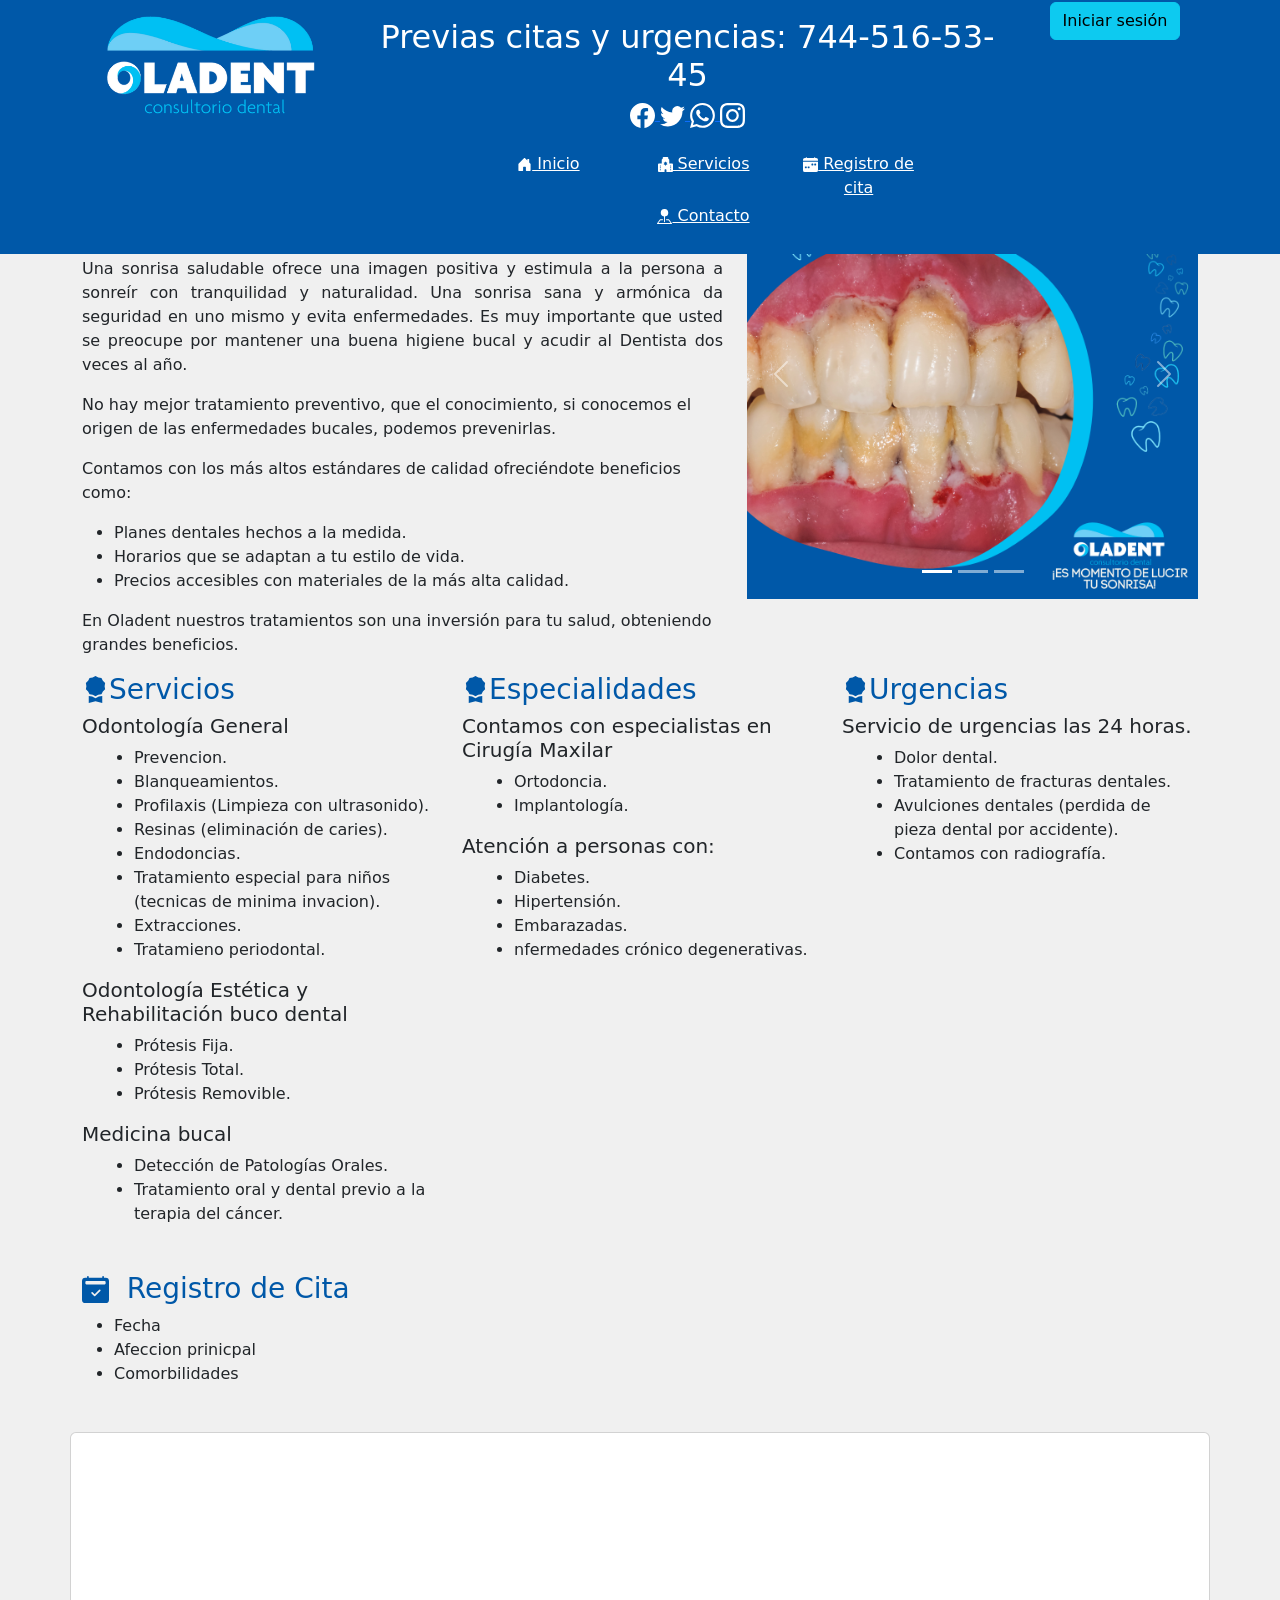
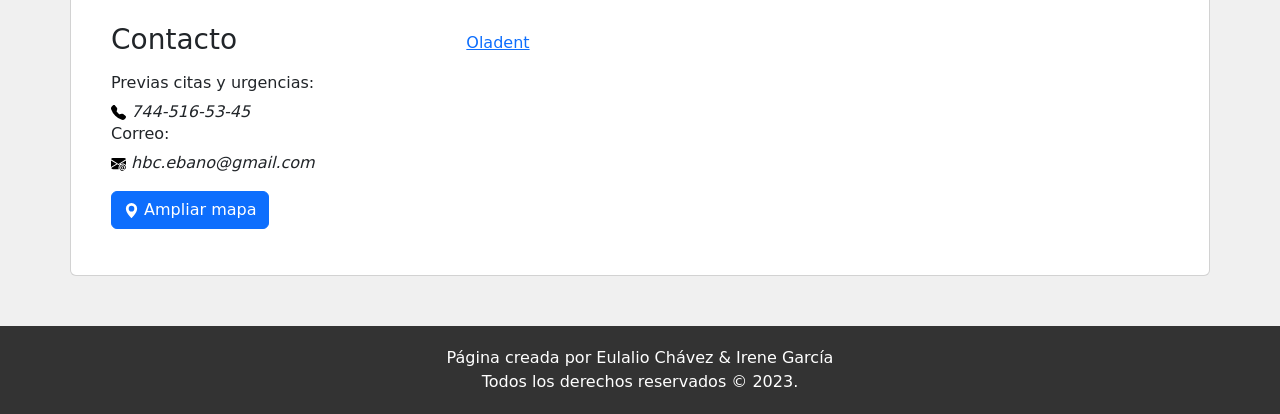
<file: Oladent/index.html>
<!DOCTYPE html>
<html lang="es">

<head>
  <meta charset="UTF-8">
  <meta name="viewport" content="width=device-width, initial-scale=1" />
  <title>Consultorio Dental Oladent - Acapulco, Guerrero</title>
  <link rel="icon"
    href="https://scontent.ftlc3-1.fna.fbcdn.net/v/t1.6435-9/53030578_1215187741973493_5310230597644320768_n.jpg?_nc_cat=100&cb=99be929b-3346023f&ccb=1-7&_nc_sid=174925&_nc_eui2=AeGfjtwN5ZHBKJoYBQewWxop9Vloci_d9Gf1WWhyL930ZwHUYcrVLIwqbk11WwtcwMM&_nc_ohc=yNdTj4Z4i1UAX-fJBQN&_nc_ht=scontent.ftlc3-1.fna&oh=00_AfA3gveQZk7fjEK9WUOevzOK9JxbK1-MKFplR1JdJSWZdQ&oe=64CE91ED">
  <link rel="stylesheet" type="text/css" href="main.css">
  <link href="https://cdn.jsdelivr.net/npm/bootstrap@5.3.0/dist/css/bootstrap.min.css" rel="stylesheet"
    integrity="sha384-9ndCyUaIbzAi2FUVXJi0CjmCapSmO7SnpJef0486qhLnuZ2cdeRhO02iuK6FUUVM" crossorigin="anonymous">
  <script src="https://cdn.jsdelivr.net/npm/bootstrap@5.3.0/dist/js/bootstrap.bundle.min.js"
    integrity="sha384-geWF76RCwLtnZ8qwWowPQNguL3RmwHVBC9FhGdlKrxdiJJigb/j/68SIy3Te4Bkz"
    crossorigin="anonymous"></script>
  <script src="https://cdn.jsdelivr.net/npm/@popperjs/core@2.11.8/dist/umd/popper.min.js"
    integrity="sha384-I7E8VVD/ismYTF4hNIPjVp/Zjvgyol6VFvRkX/vR+Vc4jQkC+hVqc2pM8ODewa9r"
    crossorigin="anonymous"></script>
  <script src="https://cdn.jsdelivr.net/npm/bootstrap@5.3.0/dist/js/bootstrap.min.js"
    integrity="sha384-fbbOQedDUMZZ5KreZpsbe1LCZPVmfTnH7ois6mU1QK+m14rQ1l2bGBq41eYeM/fS"
    crossorigin="anonymous"></script>
    <script src="utils/BD.js"></script>
    <script src="clases/Usuario.js"></script>
    <script src="utils/funciones.js"></script>
    <script src="main.js" defer></script>
</head>

<body id="inicio">
  <!-- Plugin facebook -->
  <div id="fb-root"></div>
  <script async defer crossorigin="anonymous" src="https://connect.facebook.net/es_LA/sdk.js#xfbml=1&version=v17.0"
    nonce="Nx0LehH4"></script>
  <!-- Encabezado de la pagina con logos y social media -->
  <header class="fixed-top">
    <div class="container text-center">
      <div class="row">
        <div class="col-3"><img src="./img/oladent_logo.png" class="imglogo" alt="Logo oladent">
        </div>
        <!-- información de citas -->
        <div class="col-7 align-content-between">
          </p>
          <h2 class="htext">Previas citas y urgencias: 744-516-53-45</h2>
          <a href="https://www.facebook.com/OlaDentMx/" title="facebook">
            <svg xmlns="http://www.w3.org/2000/svg" fill="white" class="bi bi-facebook redes_sociales"
              viewBox="0 0 16 16">
              <path
                d="M16 8.049c0-4.446-3.582-8.05-8-8.05C3.58 0-.002 3.603-.002 8.05c0 4.017 2.926 7.347 6.75 7.951v-5.625h-2.03V8.05H6.75V6.275c0-2.017 1.195-3.131 3.022-3.131.876 0 1.791.157 1.791.157v1.98h-1.009c-.993 0-1.303.621-1.303 1.258v1.51h2.218l-.354 2.326H9.25V16c3.824-.604 6.75-3.934 6.75-7.951z" />
            </svg>
          </a>
          <a href="https://twitter.com/olaDent18" title="twitter">
            <svg xmlns="http://www.w3.org/2000/svg" fill="white" class="bi bi-twitter redes_sociales"
              viewBox="0 0 16 16">
              <path
                d="M5.026 15c6.038 0 9.341-5.003 9.341-9.334 0-.14 0-.282-.006-.422A6.685 6.685 0 0 0 16 3.542a6.658 6.658 0 0 1-1.889.518 3.301 3.301 0 0 0 1.447-1.817 6.533 6.533 0 0 1-2.087.793A3.286 3.286 0 0 0 7.875 6.03a9.325 9.325 0 0 1-6.767-3.429 3.289 3.289 0 0 0 1.018 4.382A3.323 3.323 0 0 1 .64 6.575v.045a3.288 3.288 0 0 0 2.632 3.218 3.203 3.203 0 0 1-.865.115 3.23 3.23 0 0 1-.614-.057 3.283 3.283 0 0 0 3.067 2.277A6.588 6.588 0 0 1 .78 13.58a6.32 6.32 0 0 1-.78-.045A9.344 9.344 0 0 0 5.026 15z" />
            </svg>
          </a>
          <a href="https://wa.me/527445165345" title="whatsapp: +7445165345">
            <svg xmlns="http://www.w3.org/2000/svg" fill="white" class="bi bi-whatsapp redes_sociales"
              viewBox="0 0 16 16">
              <path
                d="M13.601 2.326A7.854 7.854 0 0 0 7.994 0C3.627 0 .068 3.558.064 7.926c0 1.399.366 2.76 1.057 3.965L0 16l4.204-1.102a7.933 7.933 0 0 0 3.79.965h.004c4.368 0 7.926-3.558 7.93-7.93A7.898 7.898 0 0 0 13.6 2.326zM7.994 14.521a6.573 6.573 0 0 1-3.356-.92l-.24-.144-2.494.654.666-2.433-.156-.251a6.56 6.56 0 0 1-1.007-3.505c0-3.626 2.957-6.584 6.591-6.584a6.56 6.56 0 0 1 4.66 1.931 6.557 6.557 0 0 1 1.928 4.66c-.004 3.639-2.961 6.592-6.592 6.592zm3.615-4.934c-.197-.099-1.17-.578-1.353-.646-.182-.065-.315-.099-.445.099-.133.197-.513.646-.627.775-.114.133-.232.148-.43.05-.197-.1-.836-.308-1.592-.985-.59-.525-.985-1.175-1.103-1.372-.114-.198-.011-.304.088-.403.087-.088.197-.232.296-.346.1-.114.133-.198.198-.33.065-.134.034-.248-.015-.347-.05-.099-.445-1.076-.612-1.47-.16-.389-.323-.335-.445-.34-.114-.007-.247-.007-.38-.007a.729.729 0 0 0-.529.247c-.182.198-.691.677-.691 1.654 0 .977.71 1.916.81 2.049.098.133 1.394 2.132 3.383 2.992.47.205.84.326 1.129.418.475.152.904.129 1.246.08.38-.058 1.171-.48 1.338-.943.164-.464.164-.86.114-.943-.049-.084-.182-.133-.38-.232z" />
            </svg>
          </a>
          <a href="#instagram" title="instagram">
            <svg xmlns="http://www.w3.org/2000/svg" fill="white" class="bi bi-instagram redes_sociales"
              viewBox="0 0 16 16">
              <path
                d="M8 0C5.829 0 5.556.01 4.703.048 3.85.088 3.269.222 2.76.42a3.917 3.917 0 0 0-1.417.923A3.927 3.927 0 0 0 .42 2.76C.222 3.268.087 3.85.048 4.7.01 5.555 0 5.827 0 8.001c0 2.172.01 2.444.048 3.297.04.852.174 1.433.372 1.942.205.526.478.972.923 1.417.444.445.89.719 1.416.923.51.198 1.09.333 1.942.372C5.555 15.99 5.827 16 8 16s2.444-.01 3.298-.048c.851-.04 1.434-.174 1.943-.372a3.916 3.916 0 0 0 1.416-.923c.445-.445.718-.891.923-1.417.197-.509.332-1.09.372-1.942C15.99 10.445 16 10.173 16 8s-.01-2.445-.048-3.299c-.04-.851-.175-1.433-.372-1.941a3.926 3.926 0 0 0-.923-1.417A3.911 3.911 0 0 0 13.24.42c-.51-.198-1.092-.333-1.943-.372C10.443.01 10.172 0 7.998 0h.003zm-.717 1.442h.718c2.136 0 2.389.007 3.232.046.78.035 1.204.166 1.486.275.373.145.64.319.92.599.28.28.453.546.598.92.11.281.24.705.275 1.485.039.843.047 1.096.047 3.231s-.008 2.389-.047 3.232c-.035.78-.166 1.203-.275 1.485a2.47 2.47 0 0 1-.599.919c-.28.28-.546.453-.92.598-.28.11-.704.24-1.485.276-.843.038-1.096.047-3.232.047s-2.39-.009-3.233-.047c-.78-.036-1.203-.166-1.485-.276a2.478 2.478 0 0 1-.92-.598 2.48 2.48 0 0 1-.6-.92c-.109-.281-.24-.705-.275-1.485-.038-.843-.046-1.096-.046-3.233 0-2.136.008-2.388.046-3.231.036-.78.166-1.204.276-1.486.145-.373.319-.64.599-.92.28-.28.546-.453.92-.598.282-.11.705-.24 1.485-.276.738-.034 1.024-.044 2.515-.045v.002zm4.988 1.328a.96.96 0 1 0 0 1.92.96.96 0 0 0 0-1.92zm-4.27 1.122a4.109 4.109 0 1 0 0 8.217 4.109 4.109 0 0 0 0-8.217zm0 1.441a2.667 2.667 0 1 1 0 5.334 2.667 2.667 0 0 1 0-5.334z" />
            </svg>
          </a>
          </p>
          <!-- Menú -->
          <nav>
            <ul>
              <li class="menu">
                <a href="#inicio" class="htext icon-link-hover"
                  style="--bs-icon-link-transform: translate3d(0, -.125rem, 0);">
                  <svg xmlns="http://www.w3.org/2000/svg" fill="currentColor" class="bi bi-house-door-fill icono_body"
                    viewBox="0 0 16 16">
                    <path
                      d="M6.5 14.5v-3.505c0-.245.25-.495.5-.495h2c.25 0 .5.25.5.5v3.5a.5.5 0 0 0 .5.5h4a.5.5 0 0 0 .5-.5v-7a.5.5 0 0 0-.146-.354L13 5.793V2.5a.5.5 0 0 0-.5-.5h-1a.5.5 0 0 0-.5.5v1.293L8.354 1.146a.5.5 0 0 0-.708 0l-6 6A.5.5 0 0 0 1.5 7.5v7a.5.5 0 0 0 .5.5h4a.5.5 0 0 0 .5-.5Z" />
                  </svg>&nbsp;Inicio
                </a>
              </li>
              <li class="menu">
                <a href="#servicios" class="htext icon-link-hover"
                  style="--bs-icon-link-transform: translate3d(0, -.125rem, 0);">
                  <svg xmlns="http://www.w3.org/2000/svg" fill="currentColor" class="bi bi-hospital-fill icono_body"
                    viewBox="0 0 16 16">
                    <path
                      d="M6 0a1 1 0 0 0-1 1v1a1 1 0 0 0-1 1v4H1a1 1 0 0 0-1 1v7a1 1 0 0 0 1 1h6v-2.5a.5.5 0 0 1 .5-.5h1a.5.5 0 0 1 .5.5V16h6a1 1 0 0 0 1-1V8a1 1 0 0 0-1-1h-3V3a1 1 0 0 0-1-1V1a1 1 0 0 0-1-1H6Zm2.5 5.034v1.1l.953-.55.5.867L9 7l.953.55-.5.866-.953-.55v1.1h-1v-1.1l-.953.55-.5-.866L7 7l-.953-.55.5-.866.953.55v-1.1h1ZM2.25 9h.5a.25.25 0 0 1 .25.25v.5a.25.25 0 0 1-.25.25h-.5A.25.25 0 0 1 2 9.75v-.5A.25.25 0 0 1 2.25 9Zm0 2h.5a.25.25 0 0 1 .25.25v.5a.25.25 0 0 1-.25.25h-.5a.25.25 0 0 1-.25-.25v-.5a.25.25 0 0 1 .25-.25ZM2 13.25a.25.25 0 0 1 .25-.25h.5a.25.25 0 0 1 .25.25v.5a.25.25 0 0 1-.25.25h-.5a.25.25 0 0 1-.25-.25v-.5ZM13.25 9h.5a.25.25 0 0 1 .25.25v.5a.25.25 0 0 1-.25.25h-.5a.25.25 0 0 1-.25-.25v-.5a.25.25 0 0 1 .25-.25ZM13 11.25a.25.25 0 0 1 .25-.25h.5a.25.25 0 0 1 .25.25v.5a.25.25 0 0 1-.25.25h-.5a.25.25 0 0 1-.25-.25v-.5Zm.25 1.75h.5a.25.25 0 0 1 .25.25v.5a.25.25 0 0 1-.25.25h-.5a.25.25 0 0 1-.25-.25v-.5a.25.25 0 0 1 .25-.25Z" />
                  </svg>&nbsp;Servicios</a>
              </li>
              <li class="menu">
                <a href="#registrodecita" class="htext icon-link-hover"
                  style="--bs-icon-link-transform: translate3d(0, -.125rem, 0);">
                  <svg xmlns="http://www.w3.org/2000/svg" fill="currentColor"
                    class="bi bi-calendar-week-fill icono_body" viewBox="0 0 16 16">
                    <path
                      d="M4 .5a.5.5 0 0 0-1 0V1H2a2 2 0 0 0-2 2v1h16V3a2 2 0 0 0-2-2h-1V.5a.5.5 0 0 0-1 0V1H4V.5zM16 14V5H0v9a2 2 0 0 0 2 2h12a2 2 0 0 0 2-2zM9.5 7h1a.5.5 0 0 1 .5.5v1a.5.5 0 0 1-.5.5h-1a.5.5 0 0 1-.5-.5v-1a.5.5 0 0 1 .5-.5zm3 0h1a.5.5 0 0 1 .5.5v1a.5.5 0 0 1-.5.5h-1a.5.5 0 0 1-.5-.5v-1a.5.5 0 0 1 .5-.5zM2 10.5a.5.5 0 0 1 .5-.5h1a.5.5 0 0 1 .5.5v1a.5.5 0 0 1-.5.5h-1a.5.5 0 0 1-.5-.5v-1zm3.5-.5h1a.5.5 0 0 1 .5.5v1a.5.5 0 0 1-.5.5h-1a.5.5 0 0 1-.5-.5v-1a.5.5 0 0 1 .5-.5z" />
                  </svg>&nbsp;Registro de cita</a>
              </li>
              <li class="menu">
                <a href="#contacto" class="htext icon-link-hover"
                  style="--bs-icon-link-transform: translate3d(0, -.125rem, 0);">
                  <svg xmlns="http://www.w3.org/2000/svg" fill="currentColor" class="bi bi-pin-map-fill icono_body"
                    viewBox="0 0 16 16">
                    <path fill-rule="evenodd"
                      d="M3.1 11.2a.5.5 0 0 1 .4-.2H6a.5.5 0 0 1 0 1H3.75L1.5 15h13l-2.25-3H10a.5.5 0 0 1 0-1h2.5a.5.5 0 0 1 .4.2l3 4a.5.5 0 0 1-.4.8H.5a.5.5 0 0 1-.4-.8l3-4z" />
                    <path fill-rule="evenodd"
                      d="M4 4a4 4 0 1 1 4.5 3.969V13.5a.5.5 0 0 1-1 0V7.97A4 4 0 0 1 4 3.999z" />
                  </svg>&nbsp;Contacto</a>
              </li>
            </ul>
          </nav>
        </div>
        <div class="col-2 align-content-between">
        <!-- botón inicio de sesión -->
        <section id="logOn">
        <button id="ModalSesion" type="button" class="btn btn-info" data-bs-toggle="modal" data-bs-target="#staticBackdrop" value="Login">Iniciar sesión</button>
        </section></p>
        <section id="perfil"></section>
                <section id="logout">
                    <button id="act_logout"  class="btn btn-danger" >Cerrar sesión</button>
                </section>
        
      </div>
      </div>
    </div>
    </div>
  </header>

  <main>
      <!-- Ventana Modal para inicio de sesión-->
      <div class="modal fade" id="staticBackdrop" data-bs-backdrop="static" data-bs-keyboard="false" tabindex="-1" aria-labelledby="staticBackdropLabel" aria-hidden="true">
        <div class="modal-dialog modal-dialog-centered">
          <div class="modal-content">
            <div class="modal-header">
              <h1 class="modal-title fs-5" id="staticBackdropLabel">Iniciar sesión</h1>
              <button type="button" class="btn-close" data-bs-dismiss="modal" aria-label="Close"></button>
            </div>
            <div class="modal-body">
              <section id="root">
                <div>
                    <form id="login">
                        <label for="user">Usuario:</label>
                        <input type="text"  class="form-control" name="user" placeholder="Usuario" aria-label="Usuario"></p>
                        <label for="pass">Password:</label>
                        <input type="password" class="form-control" name="pass"  placeholder="Contraseña" aria-label="Contraseña"></p>
                        <input type="submit"  class="btn btn-success" value="Login">
                        <div id="areaMensajes"></div>
                    </form>
                </div>
                <section id="perfil"></section>
                <section id="logout">
                    <button id="act_logout"  class="btn btn-danger" >Cerrar Sesión</button>
                </section>
            </section>
            </div>
          </div>
        </div>
      </div>

    <!-- Introduccion de la pagina -->
    <div class="container">
      <div class="row">
        <div class="col-sm-7">
          <h2>Bienvenido al Consultorio Dental Oladent</h2>
          <p>La sonrisa es uno de los factores estéticos más importantes de una persona. Una sonrisa saludable ofrece
            una imagen positiva y estimula a la persona a sonreír con tranquilidad y naturalidad. Una sonrisa sana y
            armónica da seguridad en uno mismo y evita enfermedades. Es muy importante que usted se preocupe por
            mantener una buena higiene bucal y acudir al Dentista dos veces al año.
          </p>
          No hay mejor tratamiento preventivo, que el conocimiento, si conocemos el origen de las enfermedades bucales,
          podemos prevenirlas.
          </p>
          Contamos con los más altos estándares de calidad ofreciéndote beneficios como:
          </p>
          <ul>
            <li>Planes dentales hechos a la medida.</li>
            <li>Horarios que se adaptan a tu estilo de vida.</li>
            <li>Precios accesibles con materiales de la más alta calidad.</li>
          </ul>
          En Oladent nuestros tratamientos son una inversión para tu salud, obteniendo grandes beneficios.</p>
        </div>
        <!-- Carrusel -->
        <section class="col-sm-5">
          <div id="carouselExampleIndicators" class="carousel slide" data-bs-ride="carousel">
            <div class="carousel-indicators">
              <button type="button" data-bs-target="#carouselExampleIndicators" data-bs-slide-to="0" class="active"
                aria-current="true" aria-label="Slide 1"></button>
              <button type="button" data-bs-target="#carouselExampleIndicators" data-bs-slide-to="1"
                aria-label="Slide 2"></button>
              <button type="button" data-bs-target="#carouselExampleIndicators" data-bs-slide-to="2"
                aria-label="Slide 3"></button>
            </div>
            <div class="carousel-inner">
              <div class="carousel-item active">
                <img src="./img/carrusel/12.png" class="d-block w-100" alt="Tratamiento para periodontitis">
              </div>
              <div class="carousel-item">
                <img src="./img/carrusel/2.png" class="d-block w-100" alt="Urgencias dentales">
              </div>
              <div class="carousel-item">
                <img src="./img/carrusel/6.png" class="d-block w-100" alt="Carillas dentales">
              </div>
            </div>
            <button class="carousel-control-prev" type="button" data-bs-target="#carouselExampleIndicators"
              data-bs-slide="prev">
              <span class="carousel-control-prev-icon" aria-hidden="true"></span>
              <span class="visually-hidden">Anterior</span>
            </button>
            <button class="carousel-control-next" type="button" data-bs-target="#carouselExampleIndicators"
              data-bs-slide="next">
              <span class="carousel-control-next-icon" aria-hidden="true"></span>
              <span class="visually-hidden">Siguiente</span>
            </button>
          </div>
        </section>
      </div>
    </div>
    <!-- Descripción de servicios -->
    <section id="servicios" class="container">
      <div class="row">
        <div class="col-sm-4">
          <h3 class="color_titulos_body">
            <svg xmlns="http://www.w3.org/2000/svg" fill="currentColor" class="bi bi-award-fill icono_titulos"
              viewBox="0 0 16 16">
              <path
                d="m8 0 1.669.864 1.858.282.842 1.68 1.337 1.32L13.4 6l.306 1.854-1.337 1.32-.842 1.68-1.858.282L8 12l-1.669-.864-1.858-.282-.842-1.68-1.337-1.32L2.6 6l-.306-1.854 1.337-1.32.842-1.68L6.331.864 8 0z" />
              <path d="M4 11.794V16l4-1 4 1v-4.206l-2.018.306L8 13.126 6.018 12.1 4 11.794z" />
            </svg> Servicios
          </h3>
          <!-- Parte de Odontologia general -->
          <h5>Odontología General</h5>
          <ul>
            <li>Prevencion.</li>
            <li>Blanqueamientos.</li>
            <li>Profilaxis (Limpieza con ultrasonido).</li>
            <li>Resinas (eliminación de caries).</li>
            <li>Endodoncias.</li>
            <li>Tratamiento especial para niños (tecnicas de minima invacion).</li>
            <li>Extracciones.</li>
            <li>Tratamieno periodontal.</li>
          </ul>
          <!-- Parte de odontología estetica -->
          <h5>Odontología Estética y Rehabilitación buco dental</h5>
          <ul>
            <li>Prótesis Fija.</li>
            <li>Prótesis Total.</li>
            <li>Prótesis Removible.</li>
          </ul>
          <!-- Parte de medician bucal -->
          <h5>Medicina bucal</h5>
          <ul>
            <li>Detección de Patologías Orales.</li>
            <li>Tratamiento oral y dental previo a la terapia del cáncer.</li>
          </ul>
        </div>
        <!-- Especialidades -->
        <div class="col-sm-4">
          <h3 class="color_titulos_body">
            <svg xmlns="http://www.w3.org/2000/svg" fill="currentColor" class="bi bi-award-fill icono_titulos"
              viewBox="0 0 16 16">
              <path
                d="m8 0 1.669.864 1.858.282.842 1.68 1.337 1.32L13.4 6l.306 1.854-1.337 1.32-.842 1.68-1.858.282L8 12l-1.669-.864-1.858-.282-.842-1.68-1.337-1.32L2.6 6l-.306-1.854 1.337-1.32.842-1.68L6.331.864 8 0z" />
              <path d="M4 11.794V16l4-1 4 1v-4.206l-2.018.306L8 13.126 6.018 12.1 4 11.794z" />
            </svg> Especialidades
          </h3>
          <h5>Contamos con especialistas en Cirugía Maxilar</h5>
          <ul>
            <li>Ortodoncia.</li>
            <li>Implantología.</li>
          </ul>
          <h5>Atención a personas con:</h5>
          <ul>
            <li>Diabetes.</li>
            <li>Hipertensión.</li>
            <li>Embarazadas.</li>
            <li>nfermedades crónico degenerativas.</li>
          </ul>
        </div>
        <!-- Urgencias -->
        <div class="col-sm-4">
          <h3 class="color_titulos_body">
            <svg xmlns="http://www.w3.org/2000/svg" fill="currentColor" class="bi bi-award-fill icono_titulos"
              viewBox="0 0 16 16">
              <path
                d="m8 0 1.669.864 1.858.282.842 1.68 1.337 1.32L13.4 6l.306 1.854-1.337 1.32-.842 1.68-1.858.282L8 12l-1.669-.864-1.858-.282-.842-1.68-1.337-1.32L2.6 6l-.306-1.854 1.337-1.32.842-1.68L6.331.864 8 0z" />
              <path d="M4 11.794V16l4-1 4 1v-4.206l-2.018.306L8 13.126 6.018 12.1 4 11.794z" />
            </svg> Urgencias
          </h3>
          <h5>Servicio de urgencias las 24 horas.</h5>
          <ul>
            <li>Dolor dental.</li>
            <li>Tratamiento de fracturas dentales.</li>
            <li>Avulciones dentales (perdida de pieza dental por accidente).</li>
            <li>Contamos con radiografía.</li>
          </ul>
        </div>
      </div>
    </section>
    <!-- Resgistro de citas -->
    <section id="registrodecita" class="container">
      <div class="row">
        <div class="col-sm-12">
          <h3 class="color_titulos_body">
            <svg xmlns="http://www.w3.org/2000/svg" fill="currentColor" class="bi bi-calendar2-check-fill icono_titulos"
              viewBox="0 0 16 16">
              <path
                d="M3.5 0a.5.5 0 0 1 .5.5V1h8V.5a.5.5 0 0 1 1 0V1h1a2 2 0 0 1 2 2v11a2 2 0 0 1-2 2H2a2 2 0 0 1-2-2V3a2 2 0 0 1 2-2h1V.5a.5.5 0 0 1 .5-.5zm9.954 3H2.545c-.3 0-.545.224-.545.5v1c0 .276.244.5.545.5h10.91c.3 0 .545-.224.545-.5v-1c0-.276-.244-.5-.546-.5zm-2.6 5.854a.5.5 0 0 0-.708-.708L7.5 10.793 6.354 9.646a.5.5 0 1 0-.708.708l1.5 1.5a.5.5 0 0 0 .708 0l3-3z" />
            </svg>&nbsp; Registro de Cita</h2>
            <ul>
              <li>Fecha</li>
              <li>Afeccion prinicpal</li>
              <li>Comorbilidades</li>
            </ul>
        </div>
      </div>
    </section>
    <!-- Contacto -->
    <section id="contacto" class="card contacto container"><br>
      <iframe
        src="https://www.google.com/maps/embed?pb=!1m18!1m12!1m3!1d3818.5148188039793!2d-99.8508675239366!3d16.850408883948!2m3!1f0!2f0!3f0!3m2!1i1024!2i768!4f13.1!3m3!1m2!1s0x85ca59cfc424c107%3A0xb9746451ab638afe!2sOlaDent!5e0!3m2!1ses-419!2smx!4v1689013289138!5m2!1ses-419!2smx"
        width="400" height="300" style="border:0;" allowfullscreen="" loading="lazy"
        referrerpolicy="no-referrer-when-downgrade" class="card-img-top" alt="dirección">
      </iframe>
      <section id="servicios" class="container">
        <div class="row">
          <div class="col-sm-4">
            <div class="card-body">
              <h3 class="card-title color_titulos_body">Contacto</h3>
              <p class="card-text">
              <h6>Previas citas y urgencias:</h6>
              <svg xmlns="http://www.w3.org/2000/svg" fill="black" class="bi bi-telephone-fill icono_body"
                viewBox="0 0 16 16">
                <path fill-rule="evenodd"
                  d="M1.885.511a1.745 1.745 0 0 1 2.61.163L6.29 2.98c.329.423.445.974.315 1.494l-.547 2.19a.678.678 0 0 0 .178.643l2.457 2.457a.678.678 0 0 0 .644.178l2.189-.547a1.745 1.745 0 0 1 1.494.315l2.306 1.794c.829.645.905 1.87.163 2.611l-1.034 1.034c-.74.74-1.846 1.065-2.877.702a18.634 18.634 0 0 1-7.01-4.42 18.634 18.634 0 0 1-4.42-7.009c-.362-1.03-.037-2.137.703-2.877L1.885.511z" />
              </svg>
              <i class="bi bi-telephone-fill">744-516-53-45</i>
              <h6>Correo:</h6>
              <svg xmlns="http://www.w3.org/2000/svg" fill="black" class="bi bi-envelope-at-fill icono_body"
                viewBox="0 0 16 16">
                <path
                  d="M2 2A2 2 0 0 0 .05 3.555L8 8.414l7.95-4.859A2 2 0 0 0 14 2H2Zm-2 9.8V4.698l5.803 3.546L0 11.801Zm6.761-2.97-6.57 4.026A2 2 0 0 0 2 14h6.256A4.493 4.493 0 0 1 8 12.5a4.49 4.49 0 0 1 1.606-3.446l-.367-.225L8 9.586l-1.239-.757ZM16 9.671V4.697l-5.803 3.546.338.208A4.482 4.482 0 0 1 12.5 8c1.414 0 2.675.652 3.5 1.671Z" />
                <path
                  d="M15.834 12.244c0 1.168-.577 2.025-1.587 2.025-.503 0-1.002-.228-1.12-.648h-.043c-.118.416-.543.643-1.015.643-.77 0-1.259-.542-1.259-1.434v-.529c0-.844.481-1.4 1.26-1.4.585 0 .87.333.953.63h.03v-.568h.905v2.19c0 .272.18.42.411.42.315 0 .639-.415.639-1.39v-.118c0-1.277-.95-2.326-2.484-2.326h-.04c-1.582 0-2.64 1.067-2.64 2.724v.157c0 1.867 1.237 2.654 2.57 2.654h.045c.507 0 .935-.07 1.18-.18v.731c-.219.1-.643.175-1.237.175h-.044C10.438 16 9 14.82 9 12.646v-.214C9 10.36 10.421 9 12.485 9h.035c2.12 0 3.314 1.43 3.314 3.034v.21Zm-4.04.21v.227c0 .586.227.8.581.8.31 0 .564-.17.564-.743v-.367c0-.516-.275-.708-.572-.708-.346 0-.573.245-.573.791Z" />
              </svg>
              <i class="bi bi-telephone-fill">hbc.ebano@gmail.com</i>
              </p>
              <!-- Botón para abrir maps en una ventana modal-->
              <button type="button" class="btn btn-primary" data-bs-toggle="modal" data-bs-target="#staticBackdrop1">
                <svg xmlns="http://www.w3.org/2000/svg" fill="white" class="bi bi-geo-alt-fill icono_body"
                  viewBox="0 0 16 16">
                  <path d="M8 16s6-5.686 6-10A6 6 0 0 0 2 6c0 4.314 6 10 6 10zm0-7a3 3 0 1 1 0-6 3 3 0 0 1 0 6z" />
                </svg>
                Ampliar mapa
              </button>
            </div>
          </div>
          <div class="col-sm-8">
            <br>
            <div class="fb-page" data-href="https://www.facebook.com/OlaDentMx" data-tabs="timeline" data-width="500"
              data-height="" data-small-header="false" data-adapt-container-width="true" data-hide-cover="false"
              data-show-facepile="true">
              <blockquote cite="https://www.facebook.com/OlaDentMx" class="fb-xfbml-parse-ignore"><a
                  href="https://www.facebook.com/OlaDentMx">Oladent</a></blockquote>
            </div>
          </div>
        </div>
      </section>




      <!-- Ventana Modal -->
      <div class="modal fade" id="staticBackdrop1" data-bs-backdrop="static" data-bs-keyboard="false" tabindex="-1"
        aria-labelledby="staticBackdropLabel" aria-hidden="true">
        <div class="modal-dialog modal-lg modal-dialog-centered modal-dialog-scrollable">
          <div class="modal-content">
            <div class="modal-header">
              <svg xmlns="http://www.w3.org/2000/svg" fill="black" class="bi bi-geo-alt-fill icono_body"
                viewBox="0 0 16 16">
                <path d="M8 16s6-5.686 6-10A6 6 0 0 0 2 6c0 4.314 6 10 6 10zm0-7a3 3 0 1 1 0-6 3 3 0 0 1 0 6z" />
              </svg>
              <h3 class="modal-title fs-5 color_titulos_body" id="staticBackdropLabel"> Ubicación en maps</h3>
              <button type="button" class="btn-close" data-bs-dismiss="modal" aria-label="Close"></button>
            </div>
            <div class="modal-body">
              <iframe
                src="https://www.google.com/maps/embed?pb=!1m14!1m8!1m3!1d15274.059265845644!2d-99.848293!3d16.850409!3m2!1i1024!2i768!4f13.1!3m3!1m2!1s0x85ca59cfc424c107%3A0xb9746451ab638afe!2sOlaDent!5e0!3m2!1ses-419!2smx!4v1689087798215!5m2!1ses-419!2smx"
                class="frame-modal" style="border:0;" allowfullscreen="" loading="lazy"
                referrerpolicy="no-referrer-when-downgrade"></iframe>
            </div>
            <div class="modal-footer">
              <button type="button" class="btn btn-secondary" data-bs-dismiss="modal">Cerrar</button>
            </div>
          </div>
        </div>
      </div>
      </div>
    </section>
  </main>

  <!-- pie de pagina -->
  <footer>
    Página creada por Eulalio Chávez & Irene García
    <br>
    Todos los derechos reservados &copy; 2023.
  </footer>

  <!-- funcionamiento del carrusel los intervalos-->
  <script>
    $(document).ready(function () {
      $('.carousel').carousel({
        interval: 3000 // Cambia el intervalo en milisegundos (en este caso, 3 segundos)
      });
    });
  </script>

</body>

</html>
</file>
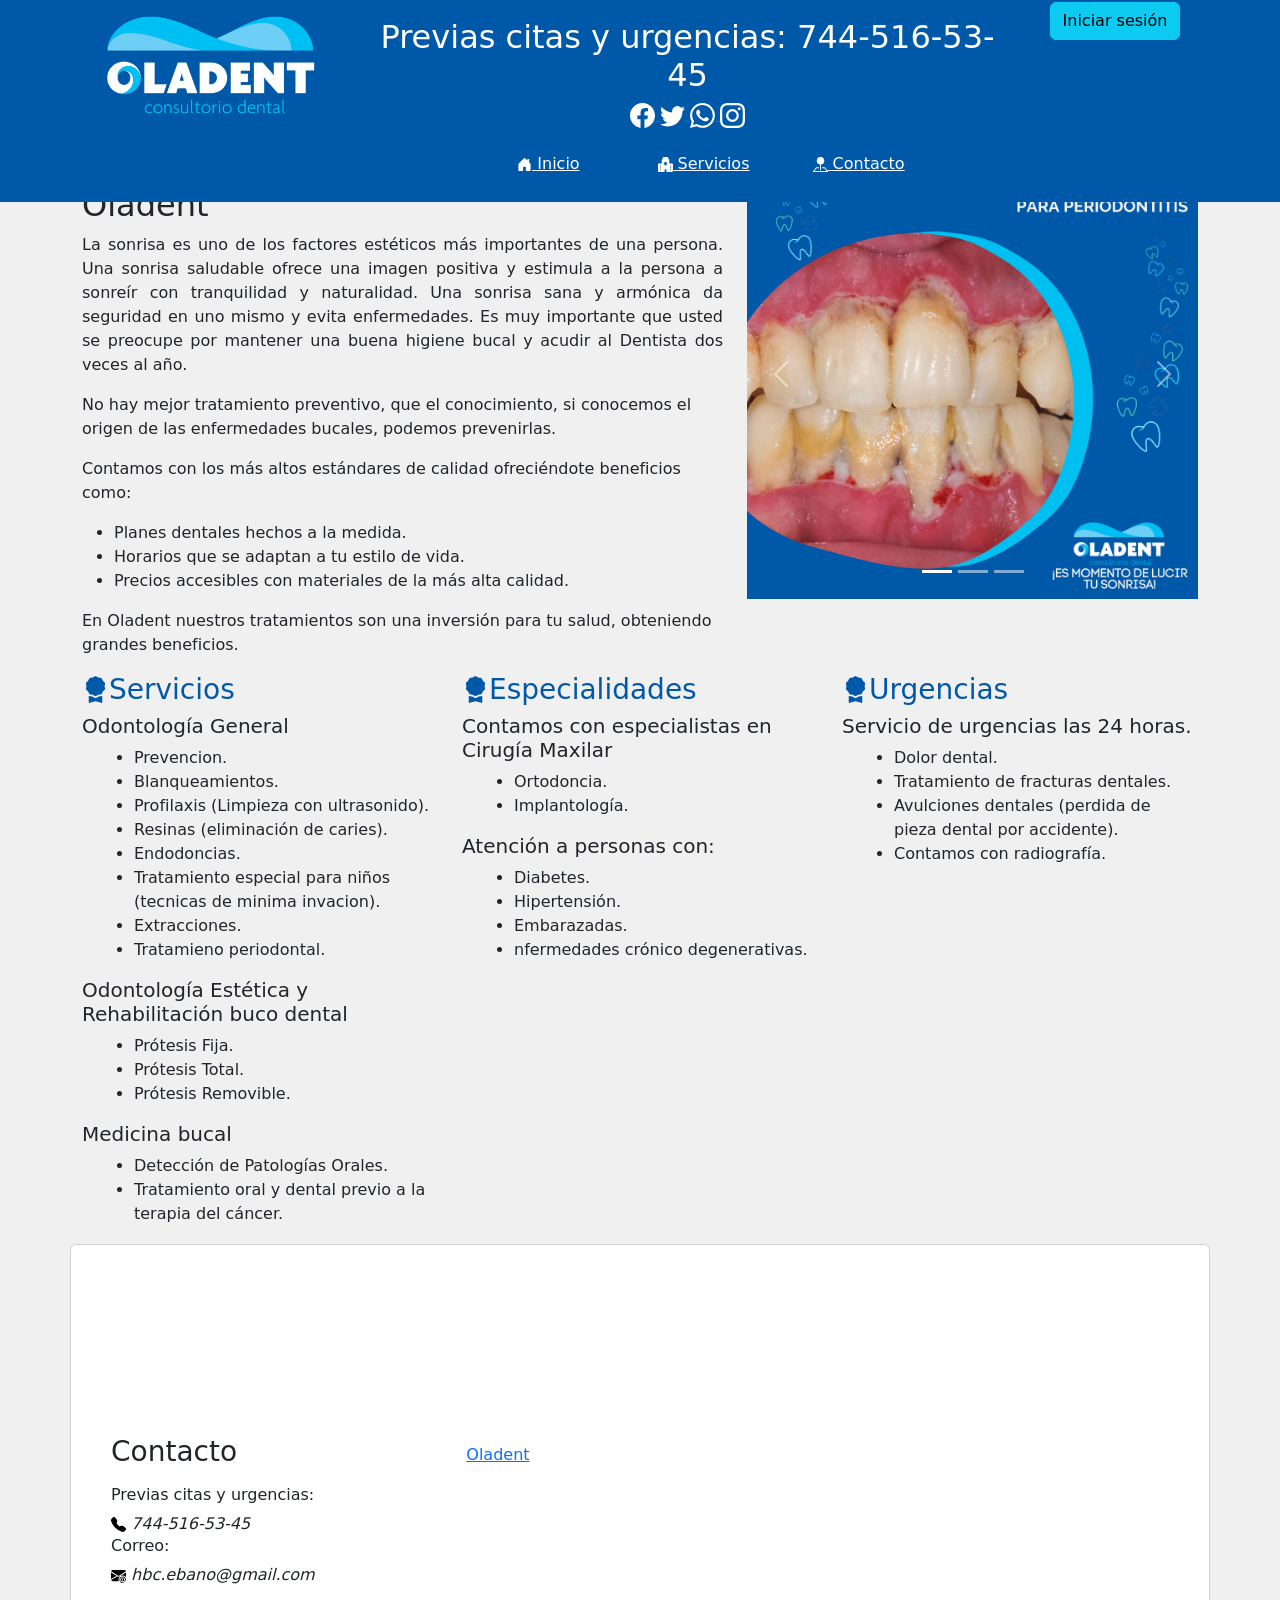
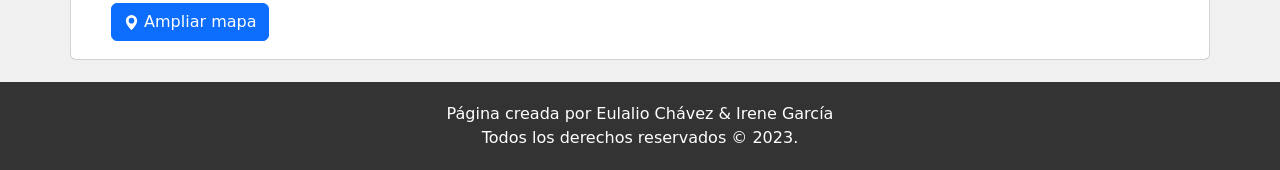
<file: Oladent/Oladent/index.html>
<!DOCTYPE html>
<html lang="es">

<head>
  <meta charset="UTF-8">
  <meta name="viewport" content="width=device-width, initial-scale=1" />
  <title>Consultorio Dental Oladent - Acapulco, Guerrero</title>
  <link rel="icon"
    href="https://scontent.ftlc3-1.fna.fbcdn.net/v/t1.6435-9/53030578_1215187741973493_5310230597644320768_n.jpg?_nc_cat=100&cb=99be929b-3346023f&ccb=1-7&_nc_sid=174925&_nc_eui2=AeGfjtwN5ZHBKJoYBQewWxop9Vloci_d9Gf1WWhyL930ZwHUYcrVLIwqbk11WwtcwMM&_nc_ohc=yNdTj4Z4i1UAX-fJBQN&_nc_ht=scontent.ftlc3-1.fna&oh=00_AfA3gveQZk7fjEK9WUOevzOK9JxbK1-MKFplR1JdJSWZdQ&oe=64CE91ED">
  <link rel="stylesheet" type="text/css" href="main.css">
  <link href="https://cdn.jsdelivr.net/npm/bootstrap@5.3.0/dist/css/bootstrap.min.css" rel="stylesheet"
    integrity="sha384-9ndCyUaIbzAi2FUVXJi0CjmCapSmO7SnpJef0486qhLnuZ2cdeRhO02iuK6FUUVM" crossorigin="anonymous">
  <script src="https://cdn.jsdelivr.net/npm/bootstrap@5.3.0/dist/js/bootstrap.bundle.min.js"
    integrity="sha384-geWF76RCwLtnZ8qwWowPQNguL3RmwHVBC9FhGdlKrxdiJJigb/j/68SIy3Te4Bkz"
    crossorigin="anonymous"></script>
  <script src="https://cdn.jsdelivr.net/npm/@popperjs/core@2.11.8/dist/umd/popper.min.js"
    integrity="sha384-I7E8VVD/ismYTF4hNIPjVp/Zjvgyol6VFvRkX/vR+Vc4jQkC+hVqc2pM8ODewa9r"
    crossorigin="anonymous"></script>
  <script src="https://cdn.jsdelivr.net/npm/bootstrap@5.3.0/dist/js/bootstrap.min.js"
    integrity="sha384-fbbOQedDUMZZ5KreZpsbe1LCZPVmfTnH7ois6mU1QK+m14rQ1l2bGBq41eYeM/fS"
    crossorigin="anonymous"></script>
    <script src="utils/BD.js"></script>
    <script src="clases/Usuario.js"></script>
    <script src="utils/funciones.js"></script>
    <script src="main.js" defer></script>
</head>

<body id="inicio">
  <!-- Plugin facebook -->
  <div id="fb-root"></div>
  <script async defer crossorigin="anonymous" src="https://connect.facebook.net/es_LA/sdk.js#xfbml=1&version=v17.0"
    nonce="Nx0LehH4"></script>
  <!-- Encabezado de la pagina con logos y social media -->
  <header class="fixed-top">
    <div class="container text-center">
      <div class="row">
        <div class="col-3"><img src="./img/oladent_logo.png" class="imglogo" alt="Logo oladent">
        </div>
        <!-- información de citas -->
        <div class="col-7 align-content-between">
          </p>
          <h2 class="htext">Previas citas y urgencias: 744-516-53-45</h2>
          <a href="https://www.facebook.com/OlaDentMx/" title="facebook">
            <svg xmlns="http://www.w3.org/2000/svg" fill="white" class="bi bi-facebook redes_sociales"
              viewBox="0 0 16 16">
              <path
                d="M16 8.049c0-4.446-3.582-8.05-8-8.05C3.58 0-.002 3.603-.002 8.05c0 4.017 2.926 7.347 6.75 7.951v-5.625h-2.03V8.05H6.75V6.275c0-2.017 1.195-3.131 3.022-3.131.876 0 1.791.157 1.791.157v1.98h-1.009c-.993 0-1.303.621-1.303 1.258v1.51h2.218l-.354 2.326H9.25V16c3.824-.604 6.75-3.934 6.75-7.951z" />
            </svg>
          </a>
          <a href="https://twitter.com/olaDent18" title="twitter">
            <svg xmlns="http://www.w3.org/2000/svg" fill="white" class="bi bi-twitter redes_sociales"
              viewBox="0 0 16 16">
              <path
                d="M5.026 15c6.038 0 9.341-5.003 9.341-9.334 0-.14 0-.282-.006-.422A6.685 6.685 0 0 0 16 3.542a6.658 6.658 0 0 1-1.889.518 3.301 3.301 0 0 0 1.447-1.817 6.533 6.533 0 0 1-2.087.793A3.286 3.286 0 0 0 7.875 6.03a9.325 9.325 0 0 1-6.767-3.429 3.289 3.289 0 0 0 1.018 4.382A3.323 3.323 0 0 1 .64 6.575v.045a3.288 3.288 0 0 0 2.632 3.218 3.203 3.203 0 0 1-.865.115 3.23 3.23 0 0 1-.614-.057 3.283 3.283 0 0 0 3.067 2.277A6.588 6.588 0 0 1 .78 13.58a6.32 6.32 0 0 1-.78-.045A9.344 9.344 0 0 0 5.026 15z" />
            </svg>
          </a>
          <a href="https://wa.me/527445165345" title="whatsapp: +7445165345">
            <svg xmlns="http://www.w3.org/2000/svg" fill="white" class="bi bi-whatsapp redes_sociales"
              viewBox="0 0 16 16">
              <path
                d="M13.601 2.326A7.854 7.854 0 0 0 7.994 0C3.627 0 .068 3.558.064 7.926c0 1.399.366 2.76 1.057 3.965L0 16l4.204-1.102a7.933 7.933 0 0 0 3.79.965h.004c4.368 0 7.926-3.558 7.93-7.93A7.898 7.898 0 0 0 13.6 2.326zM7.994 14.521a6.573 6.573 0 0 1-3.356-.92l-.24-.144-2.494.654.666-2.433-.156-.251a6.56 6.56 0 0 1-1.007-3.505c0-3.626 2.957-6.584 6.591-6.584a6.56 6.56 0 0 1 4.66 1.931 6.557 6.557 0 0 1 1.928 4.66c-.004 3.639-2.961 6.592-6.592 6.592zm3.615-4.934c-.197-.099-1.17-.578-1.353-.646-.182-.065-.315-.099-.445.099-.133.197-.513.646-.627.775-.114.133-.232.148-.43.05-.197-.1-.836-.308-1.592-.985-.59-.525-.985-1.175-1.103-1.372-.114-.198-.011-.304.088-.403.087-.088.197-.232.296-.346.1-.114.133-.198.198-.33.065-.134.034-.248-.015-.347-.05-.099-.445-1.076-.612-1.47-.16-.389-.323-.335-.445-.34-.114-.007-.247-.007-.38-.007a.729.729 0 0 0-.529.247c-.182.198-.691.677-.691 1.654 0 .977.71 1.916.81 2.049.098.133 1.394 2.132 3.383 2.992.47.205.84.326 1.129.418.475.152.904.129 1.246.08.38-.058 1.171-.48 1.338-.943.164-.464.164-.86.114-.943-.049-.084-.182-.133-.38-.232z" />
            </svg>
          </a>
          <a href="#instagram" title="instagram">
            <svg xmlns="http://www.w3.org/2000/svg" fill="white" class="bi bi-instagram redes_sociales"
              viewBox="0 0 16 16">
              <path
                d="M8 0C5.829 0 5.556.01 4.703.048 3.85.088 3.269.222 2.76.42a3.917 3.917 0 0 0-1.417.923A3.927 3.927 0 0 0 .42 2.76C.222 3.268.087 3.85.048 4.7.01 5.555 0 5.827 0 8.001c0 2.172.01 2.444.048 3.297.04.852.174 1.433.372 1.942.205.526.478.972.923 1.417.444.445.89.719 1.416.923.51.198 1.09.333 1.942.372C5.555 15.99 5.827 16 8 16s2.444-.01 3.298-.048c.851-.04 1.434-.174 1.943-.372a3.916 3.916 0 0 0 1.416-.923c.445-.445.718-.891.923-1.417.197-.509.332-1.09.372-1.942C15.99 10.445 16 10.173 16 8s-.01-2.445-.048-3.299c-.04-.851-.175-1.433-.372-1.941a3.926 3.926 0 0 0-.923-1.417A3.911 3.911 0 0 0 13.24.42c-.51-.198-1.092-.333-1.943-.372C10.443.01 10.172 0 7.998 0h.003zm-.717 1.442h.718c2.136 0 2.389.007 3.232.046.78.035 1.204.166 1.486.275.373.145.64.319.92.599.28.28.453.546.598.92.11.281.24.705.275 1.485.039.843.047 1.096.047 3.231s-.008 2.389-.047 3.232c-.035.78-.166 1.203-.275 1.485a2.47 2.47 0 0 1-.599.919c-.28.28-.546.453-.92.598-.28.11-.704.24-1.485.276-.843.038-1.096.047-3.232.047s-2.39-.009-3.233-.047c-.78-.036-1.203-.166-1.485-.276a2.478 2.478 0 0 1-.92-.598 2.48 2.48 0 0 1-.6-.92c-.109-.281-.24-.705-.275-1.485-.038-.843-.046-1.096-.046-3.233 0-2.136.008-2.388.046-3.231.036-.78.166-1.204.276-1.486.145-.373.319-.64.599-.92.28-.28.546-.453.92-.598.282-.11.705-.24 1.485-.276.738-.034 1.024-.044 2.515-.045v.002zm4.988 1.328a.96.96 0 1 0 0 1.92.96.96 0 0 0 0-1.92zm-4.27 1.122a4.109 4.109 0 1 0 0 8.217 4.109 4.109 0 0 0 0-8.217zm0 1.441a2.667 2.667 0 1 1 0 5.334 2.667 2.667 0 0 1 0-5.334z" />
            </svg>
          </a>
          </p>
          <!-- Menú -->
          <nav>
            <ul>
              <li class="menu">
                <a href="#inicio" class="htext icon-link-hover"
                  style="--bs-icon-link-transform: translate3d(0, -.125rem, 0);">
                  <svg xmlns="http://www.w3.org/2000/svg" fill="currentColor" class="bi bi-house-door-fill icono_body"
                    viewBox="0 0 16 16">
                    <path
                      d="M6.5 14.5v-3.505c0-.245.25-.495.5-.495h2c.25 0 .5.25.5.5v3.5a.5.5 0 0 0 .5.5h4a.5.5 0 0 0 .5-.5v-7a.5.5 0 0 0-.146-.354L13 5.793V2.5a.5.5 0 0 0-.5-.5h-1a.5.5 0 0 0-.5.5v1.293L8.354 1.146a.5.5 0 0 0-.708 0l-6 6A.5.5 0 0 0 1.5 7.5v7a.5.5 0 0 0 .5.5h4a.5.5 0 0 0 .5-.5Z" />
                  </svg>&nbsp;Inicio
                </a>
              </li>
              <li class="menu">
                <a href="#servicios" class="htext icon-link-hover"
                  style="--bs-icon-link-transform: translate3d(0, -.125rem, 0);">
                  <svg xmlns="http://www.w3.org/2000/svg" fill="currentColor" class="bi bi-hospital-fill icono_body"
                    viewBox="0 0 16 16">
                    <path
                      d="M6 0a1 1 0 0 0-1 1v1a1 1 0 0 0-1 1v4H1a1 1 0 0 0-1 1v7a1 1 0 0 0 1 1h6v-2.5a.5.5 0 0 1 .5-.5h1a.5.5 0 0 1 .5.5V16h6a1 1 0 0 0 1-1V8a1 1 0 0 0-1-1h-3V3a1 1 0 0 0-1-1V1a1 1 0 0 0-1-1H6Zm2.5 5.034v1.1l.953-.55.5.867L9 7l.953.55-.5.866-.953-.55v1.1h-1v-1.1l-.953.55-.5-.866L7 7l-.953-.55.5-.866.953.55v-1.1h1ZM2.25 9h.5a.25.25 0 0 1 .25.25v.5a.25.25 0 0 1-.25.25h-.5A.25.25 0 0 1 2 9.75v-.5A.25.25 0 0 1 2.25 9Zm0 2h.5a.25.25 0 0 1 .25.25v.5a.25.25 0 0 1-.25.25h-.5a.25.25 0 0 1-.25-.25v-.5a.25.25 0 0 1 .25-.25ZM2 13.25a.25.25 0 0 1 .25-.25h.5a.25.25 0 0 1 .25.25v.5a.25.25 0 0 1-.25.25h-.5a.25.25 0 0 1-.25-.25v-.5ZM13.25 9h.5a.25.25 0 0 1 .25.25v.5a.25.25 0 0 1-.25.25h-.5a.25.25 0 0 1-.25-.25v-.5a.25.25 0 0 1 .25-.25ZM13 11.25a.25.25 0 0 1 .25-.25h.5a.25.25 0 0 1 .25.25v.5a.25.25 0 0 1-.25.25h-.5a.25.25 0 0 1-.25-.25v-.5Zm.25 1.75h.5a.25.25 0 0 1 .25.25v.5a.25.25 0 0 1-.25.25h-.5a.25.25 0 0 1-.25-.25v-.5a.25.25 0 0 1 .25-.25Z" />
                  </svg>&nbsp;Servicios</a>
              </li>
              <li class="menu" id="CitasMenu">
                <a href="#CitasForm" class="htext icon-link-hover"
                  style="--bs-icon-link-transform: translate3d(0, -.125rem, 0);" data-bs-toggle="modal" data-bs-target="#exampleModal">
                  <svg xmlns="http://www.w3.org/2000/svg" fill="currentColor"
                    class="bi bi-calendar-week-fill icono_body" viewBox="0 0 16 16">
                    <path
                      d="M4 .5a.5.5 0 0 0-1 0V1H2a2 2 0 0 0-2 2v1h16V3a2 2 0 0 0-2-2h-1V.5a.5.5 0 0 0-1 0V1H4V.5zM16 14V5H0v9a2 2 0 0 0 2 2h12a2 2 0 0 0 2-2zM9.5 7h1a.5.5 0 0 1 .5.5v1a.5.5 0 0 1-.5.5h-1a.5.5 0 0 1-.5-.5v-1a.5.5 0 0 1 .5-.5zm3 0h1a.5.5 0 0 1 .5.5v1a.5.5 0 0 1-.5.5h-1a.5.5 0 0 1-.5-.5v-1a.5.5 0 0 1 .5-.5zM2 10.5a.5.5 0 0 1 .5-.5h1a.5.5 0 0 1 .5.5v1a.5.5 0 0 1-.5.5h-1a.5.5 0 0 1-.5-.5v-1zm3.5-.5h1a.5.5 0 0 1 .5.5v1a.5.5 0 0 1-.5.5h-1a.5.5 0 0 1-.5-.5v-1a.5.5 0 0 1 .5-.5z" />
                  </svg>&nbsp;Registro de cita</a>
              </li>
              <li class="menu">
                <a href="#contacto" class="htext icon-link-hover"
                  style="--bs-icon-link-transform: translate3d(0, -.125rem, 0);">
                  <svg xmlns="http://www.w3.org/2000/svg" fill="currentColor" class="bi bi-pin-map-fill icono_body"
                    viewBox="0 0 16 16">
                    <path fill-rule="evenodd"
                      d="M3.1 11.2a.5.5 0 0 1 .4-.2H6a.5.5 0 0 1 0 1H3.75L1.5 15h13l-2.25-3H10a.5.5 0 0 1 0-1h2.5a.5.5 0 0 1 .4.2l3 4a.5.5 0 0 1-.4.8H.5a.5.5 0 0 1-.4-.8l3-4z" />
                    <path fill-rule="evenodd"
                      d="M4 4a4 4 0 1 1 4.5 3.969V13.5a.5.5 0 0 1-1 0V7.97A4 4 0 0 1 4 3.999z" />
                  </svg>&nbsp;Contacto</a>
              </li>
            </ul>
          </nav>
        </div>
        <div class="col-2 align-content-between">
        <!-- botón inicio de sesión -->
        <section id="logOn">
        <button id="ModalSesion" type="button" class="btn btn-info" data-bs-toggle="modal" data-bs-target="#staticBackdrop" value="Login">Iniciar sesión</button>
        </section></p>
        <section id="perfil"></section>
                <section id="logout">
                    <button id="act_logout"  class="btn btn-danger" >Cerrar sesión</button>
                </section>
        
      </div>
      </div>
    </div>
    </div>
  </header>

  <main>
      <!-- Ventana Modal para inicio de sesión-->
      <div class="modal fade" id="staticBackdrop" data-bs-backdrop="static" data-bs-keyboard="false" tabindex="-1" aria-labelledby="staticBackdropLabel" aria-hidden="true">
        <div class="modal-dialog modal-dialog-centered">
          <div class="modal-content">
            <div class="modal-header">
              <h1 class="modal-title fs-5" id="staticBackdropLabel">Iniciar sesión</h1>
              <button type="button" class="btn-close" data-bs-dismiss="modal" aria-label="Close"></button>
            </div>
            <div class="modal-body">
              <section id="root">
                <div>
                    <form id="login">
                        <label for="user">Usuario:</label>
                        <input type="text"  class="form-control" name="user" placeholder="Usuario" aria-label="Usuario"></p>
                        <label for="pass">Password:</label>
                        <input type="password" class="form-control" name="pass"  placeholder="Contraseña" aria-label="Contraseña"></p>
                        <input type="submit"  class="btn btn-success" value="Login">
                        <div id="areaMensajes"></div>
                    </form>
                </div>
            </section>
            </div>
          </div>
        </div>
      </div>

    <!-- Introduccion de la pagina -->
    <div class="container">
      <div class="row">
        <div class="col-sm-7">
          <h2>Bienvenido al Consultorio Dental Oladent</h2>
          <p>La sonrisa es uno de los factores estéticos más importantes de una persona. Una sonrisa saludable ofrece
            una imagen positiva y estimula a la persona a sonreír con tranquilidad y naturalidad. Una sonrisa sana y
            armónica da seguridad en uno mismo y evita enfermedades. Es muy importante que usted se preocupe por
            mantener una buena higiene bucal y acudir al Dentista dos veces al año.
          </p>
          No hay mejor tratamiento preventivo, que el conocimiento, si conocemos el origen de las enfermedades bucales,
          podemos prevenirlas.
          </p>
          Contamos con los más altos estándares de calidad ofreciéndote beneficios como:
          </p>
          <ul>
            <li>Planes dentales hechos a la medida.</li>
            <li>Horarios que se adaptan a tu estilo de vida.</li>
            <li>Precios accesibles con materiales de la más alta calidad.</li>
          </ul>
          En Oladent nuestros tratamientos son una inversión para tu salud, obteniendo grandes beneficios.</p>
        </div>
        <!-- Carrusel -->
        <section class="col-sm-5">
          <div id="carouselExampleIndicators" class="carousel slide" data-bs-ride="carousel">
            <div class="carousel-indicators">
              <button type="button" data-bs-target="#carouselExampleIndicators" data-bs-slide-to="0" class="active"
                aria-current="true" aria-label="Slide 1"></button>
              <button type="button" data-bs-target="#carouselExampleIndicators" data-bs-slide-to="1"
                aria-label="Slide 2"></button>
              <button type="button" data-bs-target="#carouselExampleIndicators" data-bs-slide-to="2"
                aria-label="Slide 3"></button>
            </div>
            <div class="carousel-inner">
              <div class="carousel-item active">
                <img src="./img/carrusel/12.png" class="d-block w-100" alt="Tratamiento para periodontitis">
              </div>
              <div class="carousel-item">
                <img src="./img/carrusel/2.png" class="d-block w-100" alt="Urgencias dentales">
              </div>
              <div class="carousel-item">
                <img src="./img/carrusel/6.png" class="d-block w-100" alt="Carillas dentales">
              </div>
            </div>
            <button class="carousel-control-prev" type="button" data-bs-target="#carouselExampleIndicators"
              data-bs-slide="prev">
              <span class="carousel-control-prev-icon" aria-hidden="true"></span>
              <span class="visually-hidden">Anterior</span>
            </button>
            <button class="carousel-control-next" type="button" data-bs-target="#carouselExampleIndicators"
              data-bs-slide="next">
              <span class="carousel-control-next-icon" aria-hidden="true"></span>
              <span class="visually-hidden">Siguiente</span>
            </button>
          </div>
        </section>
      </div>
    </div>
    <!-- Descripción de servicios -->
    <section id="servicios" class="container">
      <div class="row">
        <div class="col-sm-4">
          <h3 class="color_titulos_body">
            <svg xmlns="http://www.w3.org/2000/svg" fill="currentColor" class="bi bi-award-fill icono_titulos"
              viewBox="0 0 16 16">
              <path
                d="m8 0 1.669.864 1.858.282.842 1.68 1.337 1.32L13.4 6l.306 1.854-1.337 1.32-.842 1.68-1.858.282L8 12l-1.669-.864-1.858-.282-.842-1.68-1.337-1.32L2.6 6l-.306-1.854 1.337-1.32.842-1.68L6.331.864 8 0z" />
              <path d="M4 11.794V16l4-1 4 1v-4.206l-2.018.306L8 13.126 6.018 12.1 4 11.794z" />
            </svg> Servicios
          </h3>
          <!-- Parte de Odontologia general -->
          <h5>Odontología General</h5>
          <ul>
            <li>Prevencion.</li>
            <li>Blanqueamientos.</li>
            <li>Profilaxis (Limpieza con ultrasonido).</li>
            <li>Resinas (eliminación de caries).</li>
            <li>Endodoncias.</li>
            <li>Tratamiento especial para niños (tecnicas de minima invacion).</li>
            <li>Extracciones.</li>
            <li>Tratamieno periodontal.</li>
          </ul>
          <!-- Parte de odontología estetica -->
          <h5>Odontología Estética y Rehabilitación buco dental</h5>
          <ul>
            <li>Prótesis Fija.</li>
            <li>Prótesis Total.</li>
            <li>Prótesis Removible.</li>
          </ul>
          <!-- Parte de medician bucal -->
          <h5>Medicina bucal</h5>
          <ul>
            <li>Detección de Patologías Orales.</li>
            <li>Tratamiento oral y dental previo a la terapia del cáncer.</li>
          </ul>
        </div>
        <!-- Especialidades -->
        <div class="col-sm-4">
          <h3 class="color_titulos_body">
            <svg xmlns="http://www.w3.org/2000/svg" fill="currentColor" class="bi bi-award-fill icono_titulos"
              viewBox="0 0 16 16">
              <path
                d="m8 0 1.669.864 1.858.282.842 1.68 1.337 1.32L13.4 6l.306 1.854-1.337 1.32-.842 1.68-1.858.282L8 12l-1.669-.864-1.858-.282-.842-1.68-1.337-1.32L2.6 6l-.306-1.854 1.337-1.32.842-1.68L6.331.864 8 0z" />
              <path d="M4 11.794V16l4-1 4 1v-4.206l-2.018.306L8 13.126 6.018 12.1 4 11.794z" />
            </svg> Especialidades
          </h3>
          <h5>Contamos con especialistas en Cirugía Maxilar</h5>
          <ul>
            <li>Ortodoncia.</li>
            <li>Implantología.</li>
          </ul>
          <h5>Atención a personas con:</h5>
          <ul>
            <li>Diabetes.</li>
            <li>Hipertensión.</li>
            <li>Embarazadas.</li>
            <li>nfermedades crónico degenerativas.</li>
          </ul>
        </div>
        <!-- Urgencias -->
        <div class="col-sm-4">
          <h3 class="color_titulos_body">
            <svg xmlns="http://www.w3.org/2000/svg" fill="currentColor" class="bi bi-award-fill icono_titulos"
              viewBox="0 0 16 16">
              <path
                d="m8 0 1.669.864 1.858.282.842 1.68 1.337 1.32L13.4 6l.306 1.854-1.337 1.32-.842 1.68-1.858.282L8 12l-1.669-.864-1.858-.282-.842-1.68-1.337-1.32L2.6 6l-.306-1.854 1.337-1.32.842-1.68L6.331.864 8 0z" />
              <path d="M4 11.794V16l4-1 4 1v-4.206l-2.018.306L8 13.126 6.018 12.1 4 11.794z" />
            </svg> Urgencias
          </h3>
          <h5>Servicio de urgencias las 24 horas.</h5>
          <ul>
            <li>Dolor dental.</li>
            <li>Tratamiento de fracturas dentales.</li>
            <li>Avulciones dentales (perdida de pieza dental por accidente).</li>
            <li>Contamos con radiografía.</li>
          </ul>
        </div>
      </div>
    </section>
    <!-- Resgistro de citas -->
    <section id="CitasForm" class="container">
    <!-- Botón citas-->
    <button type="button" id="CitasForm" class="btn btn-primary" data-bs-toggle="modal" data-bs-target="#exampleModal">
      Registro de Cita
    </button>
  </section>


      <!-- Modal Registro de Citas -->
      <div class="modal fade" id="exampleModal" data-bs-backdrop="static" data-bs-keyboard="false" tabindex="-1"
        aria-labelledby="staticBackdropLabel" aria-hidden="true">
        <div class="modal-dialog modal-lg modal-dialog-centered modal-dialog-scrollable">
          <div class="modal-content">
            <div class="modal-header">
              <svg xmlns="http://www.w3.org/2000/svg" width="25" height="25" fill="currentColor" class="bi bi-calendar-month text-iconoCitas" viewBox="0 0 16 16">
                <path d="M2.56 11.332 3.1 9.73h1.984l.54 1.602h.718L4.444 6h-.696L1.85 11.332h.71zm1.544-4.527L4.9 9.18H3.284l.8-2.375h.02zm5.746.422h-.676V9.77c0 .652-.414 1.023-1.004 1.023-.539 0-.98-.246-.98-1.012V7.227h-.676v2.746c0 .941.606 1.425 1.453 1.425.656 0 1.043-.28 1.188-.605h.027v.539h.668V7.227zm2.258 5.046c-.563 0-.91-.304-.985-.636h-.687c.094.683.625 1.199 1.668 1.199.93 0 1.746-.527 1.746-1.578V7.227h-.649v.578h-.019c-.191-.348-.637-.64-1.195-.64-.965 0-1.64.679-1.64 1.886v.34c0 1.23.683 1.902 1.64 1.902.558 0 1.008-.293 1.172-.648h.02v.605c0 .645-.423 1.023-1.071 1.023zm.008-4.53c.648 0 1.062.527 1.062 1.359v.253c0 .848-.39 1.364-1.062 1.364-.692 0-1.098-.512-1.098-1.364v-.253c0-.868.406-1.36 1.098-1.36z"/>
                <path d="M3.5 0a.5.5 0 0 1 .5.5V1h8V.5a.5.5 0 0 1 1 0V1h1a2 2 0 0 1 2 2v11a2 2 0 0 1-2 2H2a2 2 0 0 1-2-2V3a2 2 0 0 1 2-2h1V.5a.5.5 0 0 1 .5-.5zM1 4v10a1 1 0 0 0 1 1h12a1 1 0 0 0 1-1V4H1z"/>
              </svg>
              <h3 class="modal-title fs-5 color_titulos_body" id="staticBackdropLabel"> Registro de citas</h3>
              <button type="button" class="btn-close" data-bs-dismiss="modal" aria-label="Close"></button>
            </div>
            <div class="modal-body">
             <!-- formulario de Google -->
            <iframe src="https://docs.google.com/forms/d/e/1FAIpQLSewp0Ik0_U-QkarZ1qcjSzQRaZR3fXCrxHwg9rfeqLk5376Cw/viewform?embedded=true" width="100%" frameborder="0" marginheight="0" marginwidth="0">Cargando…</iframe>
          
            </div>
            <div class="modal-footer">
              <button type="button" class="btn btn-secondary" data-bs-dismiss="modal">Cerrar</button>
            </div>
          </div>
        </div>
      </div>






    <!-- Contacto -->
    <section id="contacto" class="card contacto container"><br>
      <iframe
        src="https://www.google.com/maps/embed?pb=!1m18!1m12!1m3!1d3818.5148188039793!2d-99.8508675239366!3d16.850408883948!2m3!1f0!2f0!3f0!3m2!1i1024!2i768!4f13.1!3m3!1m2!1s0x85ca59cfc424c107%3A0xb9746451ab638afe!2sOlaDent!5e0!3m2!1ses-419!2smx!4v1689013289138!5m2!1ses-419!2smx"
        width="400" height="300" style="border:0;" allowfullscreen="" loading="lazy"
        referrerpolicy="no-referrer-when-downgrade" class="card-img-top" alt="dirección">
      </iframe>
      <section id="servicios" class="container">
        <div class="row">
          <div class="col-sm-4">
            <div class="card-body">
              <h3 class="card-title color_titulos_body">Contacto</h3>
              <p class="card-text">
              <h6>Previas citas y urgencias:</h6>
              <svg xmlns="http://www.w3.org/2000/svg" fill="black" class="bi bi-telephone-fill icono_body"
                viewBox="0 0 16 16">
                <path fill-rule="evenodd"
                  d="M1.885.511a1.745 1.745 0 0 1 2.61.163L6.29 2.98c.329.423.445.974.315 1.494l-.547 2.19a.678.678 0 0 0 .178.643l2.457 2.457a.678.678 0 0 0 .644.178l2.189-.547a1.745 1.745 0 0 1 1.494.315l2.306 1.794c.829.645.905 1.87.163 2.611l-1.034 1.034c-.74.74-1.846 1.065-2.877.702a18.634 18.634 0 0 1-7.01-4.42 18.634 18.634 0 0 1-4.42-7.009c-.362-1.03-.037-2.137.703-2.877L1.885.511z" />
              </svg>
              <i class="bi bi-telephone-fill">744-516-53-45</i>
              <h6>Correo:</h6>
              <svg xmlns="http://www.w3.org/2000/svg" fill="black" class="bi bi-envelope-at-fill icono_body"
                viewBox="0 0 16 16">
                <path
                  d="M2 2A2 2 0 0 0 .05 3.555L8 8.414l7.95-4.859A2 2 0 0 0 14 2H2Zm-2 9.8V4.698l5.803 3.546L0 11.801Zm6.761-2.97-6.57 4.026A2 2 0 0 0 2 14h6.256A4.493 4.493 0 0 1 8 12.5a4.49 4.49 0 0 1 1.606-3.446l-.367-.225L8 9.586l-1.239-.757ZM16 9.671V4.697l-5.803 3.546.338.208A4.482 4.482 0 0 1 12.5 8c1.414 0 2.675.652 3.5 1.671Z" />
                <path
                  d="M15.834 12.244c0 1.168-.577 2.025-1.587 2.025-.503 0-1.002-.228-1.12-.648h-.043c-.118.416-.543.643-1.015.643-.77 0-1.259-.542-1.259-1.434v-.529c0-.844.481-1.4 1.26-1.4.585 0 .87.333.953.63h.03v-.568h.905v2.19c0 .272.18.42.411.42.315 0 .639-.415.639-1.39v-.118c0-1.277-.95-2.326-2.484-2.326h-.04c-1.582 0-2.64 1.067-2.64 2.724v.157c0 1.867 1.237 2.654 2.57 2.654h.045c.507 0 .935-.07 1.18-.18v.731c-.219.1-.643.175-1.237.175h-.044C10.438 16 9 14.82 9 12.646v-.214C9 10.36 10.421 9 12.485 9h.035c2.12 0 3.314 1.43 3.314 3.034v.21Zm-4.04.21v.227c0 .586.227.8.581.8.31 0 .564-.17.564-.743v-.367c0-.516-.275-.708-.572-.708-.346 0-.573.245-.573.791Z" />
              </svg>
              <i class="bi bi-telephone-fill">hbc.ebano@gmail.com</i>
              </p>
              <!-- Botón para abrir maps en una ventana modal-->
              <button type="button" class="btn btn-primary" data-bs-toggle="modal" data-bs-target="#staticBackdrop1">
                <svg xmlns="http://www.w3.org/2000/svg" fill="white" class="bi bi-geo-alt-fill icono_body"
                  viewBox="0 0 16 16">
                  <path d="M8 16s6-5.686 6-10A6 6 0 0 0 2 6c0 4.314 6 10 6 10zm0-7a3 3 0 1 1 0-6 3 3 0 0 1 0 6z" />
                </svg>
                Ampliar mapa
              </button>
            </div>
          </div>
          <div class="col-sm-8">
            <br>
            <div class="fb-page" data-href="https://www.facebook.com/OlaDentMx" data-tabs="timeline" data-width="500"
              data-height="" data-small-header="false" data-adapt-container-width="true" data-hide-cover="false"
              data-show-facepile="true">
              <blockquote cite="https://www.facebook.com/OlaDentMx" class="fb-xfbml-parse-ignore"><a
                  href="https://www.facebook.com/OlaDentMx">Oladent</a></blockquote>
            </div>
          </div>
        </div>
      </section>




      <!-- Ventana Modal -->
      <div class="modal fade" id="staticBackdrop1" data-bs-backdrop="static" data-bs-keyboard="false" tabindex="-1"
        aria-labelledby="staticBackdropLabel" aria-hidden="true">
        <div class="modal-dialog modal-lg modal-dialog-centered modal-dialog-scrollable">
          <div class="modal-content">
            <div class="modal-header">
              <svg xmlns="http://www.w3.org/2000/svg" fill="black" class="bi bi-geo-alt-fill icono_body"
                viewBox="0 0 16 16">
                <path d="M8 16s6-5.686 6-10A6 6 0 0 0 2 6c0 4.314 6 10 6 10zm0-7a3 3 0 1 1 0-6 3 3 0 0 1 0 6z" />
              </svg>
              <h3 class="modal-title fs-5 color_titulos_body" id="staticBackdropLabel"> Ubicación en maps</h3>
              <button type="button" class="btn-close" data-bs-dismiss="modal" aria-label="Close"></button>
            </div>
            <div class="modal-body">
              <iframe
                src="https://www.google.com/maps/embed?pb=!1m14!1m8!1m3!1d15274.059265845644!2d-99.848293!3d16.850409!3m2!1i1024!2i768!4f13.1!3m3!1m2!1s0x85ca59cfc424c107%3A0xb9746451ab638afe!2sOlaDent!5e0!3m2!1ses-419!2smx!4v1689087798215!5m2!1ses-419!2smx"
                class="frame-modal" style="border:0;" allowfullscreen="" loading="lazy"
                referrerpolicy="no-referrer-when-downgrade"></iframe>
            </div>
            <div class="modal-footer">
              <button type="button" class="btn btn-secondary" data-bs-dismiss="modal">Cerrar</button>
            </div>
          </div>
        </div>
      </div>
      </div>
    </section>
  </main>

  <!-- pie de pagina -->
  <footer>
    Página creada por Eulalio Chávez & Irene García
    <br>
    Todos los derechos reservados &copy; 2023.
  </footer>

  <!-- funcionamiento del carrusel los intervalos-->
  <script>
    $(document).ready(function () {
      $('.carousel').carousel({
        interval: 3000 // Cambia el intervalo en milisegundos (en este caso, 3 segundos)
      });
    });
  </script>

</body>

</html>
</file>
<file: Oladent/main.css>
/* Estilos generales */
body {
    font-family: Arial, sans-serif;
    margin: 0;
    padding: 0;
  }
  /* Estilos del encabezado */
  header {
    background-color: #0058a8;
    padding: 2px;
    text-align: center;
    position:sticky;
    top: 0;
    width: 100%;
  }
  
  header h1 {
    color: #ffffff;
    margin: 0;

    /* Estilos para el menú*/
  }
  nav ul li {
    display: inline-flex;
    border-radius: 8px;
  }
  .menu{
    width: 140px;
    height: 30px;
    margin: 5px;
    padding: 2px;
    justify-content: space-around;
    text-decoration-line: none;
  }
  a {
    transition: background-color .5s;
     align-self: center;
  }
    a:hover {
    width: 150px;
    background-color: #8bdeff;
    color: #1c0097;
    transition: background-color .5s;
    border-radius: 8px;
    text-decoration: none;
    align-self: center;
  }

  /* Estilos del contenido principal */
  main {
    padding: 20px;
    margin-top: 10%;
  }
  
  section {
    margin-bottom: 30px;
  }
  
  /* Estilos del pie de página */
  footer {
    background-color: #333333;
    color: #ffffff;
    padding: 20px;
    text-align: center;
    width: 100%;
  }  
  /* Estilos específicos */
  #inicio {
    background-color: #f0f0f0;
  }
  .imglogo{
    width: 100%;
  }
  
  #servicios ul {
    list-style-type: disc;
    margin-left: 20px;
  }
  
  #doctores ul {
    list-style-type: square;
    margin-left: 20px;
  }
  .carousel-item img {
    width: 100%;
    object-fit: contain;
  }


  /* Estilos para el logo del consultorio */
  link[rel="icon"] {
    width: 50px;
    height: 50px;
  }
  
  /* Configuración de propiedades para parrafos */
  p{
    text-align: justify;
  }
  .htext{
    color: #ffffff;
  }
  /* Estilos de redes sociales */
  .redes_sociales{
    width: 25px;
    height: 25px;
  }
  .icono_body{
    width: 15px;
    height: 15px;
  }
  .icono_titulos{
    width: 27px;
    height: 27px;
    display: flex;
    flex-wrap: wrap;
    align-self: center;
  }
    .color_titulos_body{
    color: #0058a8;
    display: flex;
  }
  /* Estilos de contacto*/
  .contacto{
    background-color:rgb(218, 238, 255);
    border-radius: 8px;
  }
  /*Estilos para el Maps de la dirección del consultorio*/
  iframe{
    border-radius: 8px 8px 8px 8px;
    height: 100%;
  }
  .frame-modal{
    border-radius: 8px 8px 8px 8px;
    height: 500px;
    width: 100%;
  }
  /*Estilos para perfil de usuarios*/
  h5{
    color: #f0f0f0;
  }
  #perfil {
    margin-top: 16px;
  }

  #perfil > div {
    display: flex;
  }

  #perfil > div > div {
    margin-left: 16px;
  }
 /*Estilos para botón de cerrar sesión*/
  #logout {
    display: none;
    margin-top: 16px;
    flex-direction: row-reverse;
  }
  #areaMensaje{
    width: 30%;
  }
  #BtnSesion{
    flex: baseline;
  }

  /*Estilos para dispositivos iPad */
  @media only screen and (min-width: 768px) and (max-width: 995px) {
    header {background-color: rgb(25, 37, 88);
      padding: 1px;
      text-align: center;
      font-size: 16px;
      color: #ffffff;
      position:sticky;
      top: 0;
      width: 100%;}
    nav ul {
      background-color: rgb(25, 37, 88);
      list-style: none;
      padding: 0;
      margin: 0;
      }
          
    nav ul li {
      display: inline;
      margin-right: 1px;
    }
    footer{
      width: 100%;
    }
    .htext{
      font-size: 24px;
    }
    main {
      padding: 20px;
      margin-top: 20%;
    }
  }
  
  /*Estilos para dispositivos iPhone */
  @media only screen and (max-width: 767px) { 
    header {background-color: rgb(0, 11, 162);
      padding: 1px;
      text-align: center;
      font-size: 16px;
      position:sticky;
      top: 0;
      width: 100%;
    }
    nav ul {
      background-color: rgb(0, 11, 162);
      list-style: none;
      padding: 0;
      margin: 0;
      }
    nav ul li {
      display: inline;
      margin-right: 1px;
      }
    footer{
        width: 100%;
      }
      main {
        padding: 20px;
        margin-top: 30%;
      }
      .htext{
        font-size: 20px;
      }
  }

  /* Estilos para dispositivos PC */
  @media only screen and (min-width: 901px) {
    
  }
</file>
<file: Oladent/Oladent/main.css>
/* Estilos generales */
body {
    font-family: Arial, sans-serif;
    margin: 0;
    padding: 0;
  }
  /* Estilos del encabezado */
  header {
    background-color: #0058a8;
    padding: 2px;
    text-align: center;
    position:sticky;
    top: 0;
    width: 100%;
  }
  
  header h1 {
    color: #ffffff;
    margin: 0;

    /* Estilos para el menú*/
  }
  nav ul li {
    display: inline-flex;
    border-radius: 8px;
  }
  .menu{
    width: 140px;
    height: 30px;
    margin: 5px;
    padding: 2px;
    justify-content: space-around;
    text-decoration-line: none;
  }
  a {
    transition: background-color .5s;
     align-self: center;
  }
    a:hover {
    width: 150px;
    background-color: #8bdeff;
    color: #1c0097;
    transition: background-color .5s;
    border-radius: 8px;
    text-decoration: none;
    align-self: center;
  }

  /* Estilos del contenido principal */
  main {
    padding: 20px;
    margin-top: 10%;
  }
  
  section {
    margin-bottom: 2px;
  }
  
  /* Estilos del pie de página */
  footer {
    background-color: #333333;
    color: #ffffff;
    padding: 20px;
    text-align: center;
    width: 100%;
  }  
  /* Estilos específicos */
  #inicio {
    background-color: #f0f0f0;
  }
  .imglogo{
    width: 100%;
  }
  
  #servicios ul {
    list-style-type: disc;
    margin-left: 20px;
  }
  
  #doctores ul {
    list-style-type: square;
    margin-left: 20px;
  }
  .carousel-item img {
    width: 100%;
    object-fit: contain;
  }


  /* Estilos para el logo del consultorio */
  link[rel="icon"] {
    width: 50px;
    height: 50px;
  }
  
  /* Configuración de propiedades para parrafos */
  p{
    text-align: justify;
  }
  .htext{
    color: #ffffff;
  }
  /* Estilos de redes sociales */
  .redes_sociales{
    width: 25px;
    height: 25px;
  }
  .icono_body{
    width: 15px;
    height: 15px;
  }
  .icono_titulos{
    width: 27px;
    height: 27px;
    display: flex;
    flex-wrap: wrap;
    align-self: center;
  }
    .color_titulos_body{
    color: #0058a8;
    display: flex;
  }
  /* Estilos de contacto*/
  .contacto{
    background-color:rgb(218, 238, 255);
    border-radius: 8px;
  }
  /*Estilos para el Maps de la dirección del consultorio*/
  iframe{
    border-radius: 8px 8px 8px 8px;
    height: 100%;
  }
  .frame-modal{
    border-radius: 8px 8px 8px 8px;
    height: 500px;
    width: 100%;
  }
  .ModalCita{
    width: 80%;
  }
  /*Estilos para perfil de usuarios*/
  h5{
    color: #f0f0f0;
  }
  #perfil {
    margin-top: 3px;
  }

  #perfil > div {
    display: flex;
  }

  #perfil > div > div {
    margin-left: 5px;
  }


 /*Estilos para botón de cerrar sesión*/
  #logout {
    display: none;
    margin-top: 2px;
    flex-direction: row-reverse;
  }
  #areaMensaje{
    width: 30%;
  }
  #BtnSesion{
    flex: baseline;
  }
  #CitasForm {
    display: none;
    margin-top: 2px;
    flex-direction: row-reverse;
  }
  #CitasMenu {
    display: none;
    flex: auto;

  }
  .text-iconoCitas{
    color: #0058a8;
    font-size: 55px;
    width: 35px;
  }

  /*Estilos para dispositivos iPad */
  @media only screen and (min-width: 768px) and (max-width: 995px) {
    header {background-color: rgb(25, 37, 88);
      padding: 1px;
      text-align: center;
      font-size: 16px;
      color: #ffffff;
      position:sticky;
      top: 0;
      width: 100%;}
    nav ul {
      background-color: rgb(25, 37, 88);
      list-style: none;
      padding: 0;
      margin: 0;
      }
          
    nav ul li {
      display: inline;
      margin-right: 1px;
    }
    footer{
      width: 100%;
    }
    .htext{
      font-size: 24px;
    }
    main {
      padding: 20px;
      margin-top: 20%;
    }
    .modal-xlg {
      width: 70%; 
   }
  }
  
  /*Estilos para dispositivos iPhone */
  @media only screen and (max-width: 767px) { 
    header {background-color: rgb(0, 11, 162);
      padding: 1px;
      text-align: center;
      font-size: 16px;
      position:sticky;
      top: 0;
      width: 100%;
    }
    nav ul {
      background-color: rgb(0, 11, 162);
      list-style: none;
      padding: 0;
      margin: 0;
      }
    nav ul li {
      display: inline;
      margin-right: 1px;
      }
    footer{
        width: 100%;
      }
      main {
        padding: 20px;
        margin-top: 30%;
      }
      .htext{
        font-size: 20px;
      }
      .modal-xlg {
        width: 70%; 
     }
  }

  /* Estilos para dispositivos PC */
  @media only screen and (min-width: 901px) {
    
  }
  @media (min-width: 200px) {
    .modal-xlg {
       width: 70%; 
    }
 }
</file>
